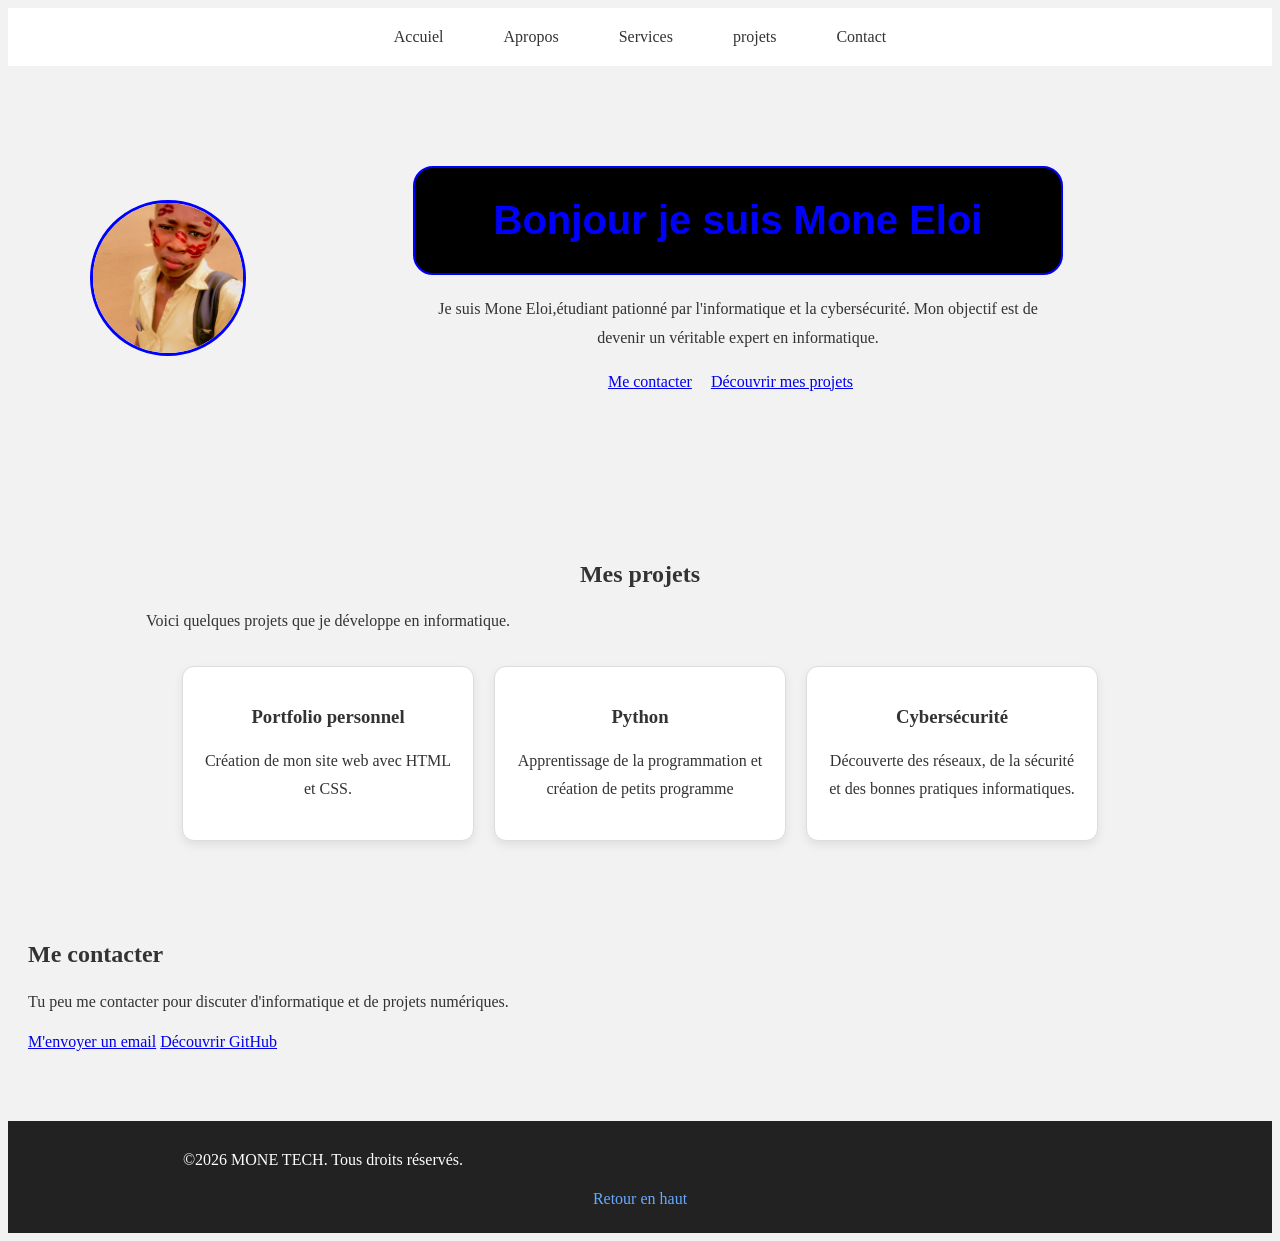
<file: index.html>
<!DOCTYPE html>
<html lang="en">
<head>
  <meta charset="UTF-8">
  <meta name="viewport" content="width=device-width, initial-scale=1.0">
  <title>MONE TECH</title>
<link rel="stylesheet" href="style.css">
</head>
<body>
 <header>

 </header> 
<nav>
  <a href="#accueil">Accuiel</a>
  <a href="#apropos">Apropos</a>
  <a href="#services">Services</a>
  <a href="#projets">projets</a>
  <a href="#contact">Contact</a>
</nav>
<main>
   <section id="accueil">
  <div class="présentation">
     <img src="IMG_0495-1.JPG" alt="Photo de profil" class="photo-profil">
  <div class="présentation-texte">
    <h1>Bonjour je suis <span>Mone Eloi</span></h1>
   <P>Je suis Mone Eloi,étudiant pationné par l'informatique et la cybersécurité. Mon objectif est de devenir un véritable expert en informatique.</P>
   <a href="#contact" class="bouton-contact">Me contacter</a>
   <a href="#projets"class="bouton-projets">Découvrir mes projets</a>
</div>
</div>
</section>

<section id="projets">
 <h2>Mes projets</h2>
 <p>Voici quelques projets que je développe en informatique.</p>
<div class="liste-projets">
 <article class="carte-projet">
 <h3>Portfolio personnel</h3>
 <p>Création de mon site web avec HTML et CSS.</p>
</article>
 <article class="carte-projet">
 <h3>Python</h3>
 <p>Apprentissage de la programmation et création de petits programme</p>
</article>
<article class="carte-projet">
 <h3>Cybersécurité</h3>
 <p>Découverte des réseaux, de la sécurité et des bonnes pratiques informatiques.</p>
 </article>

</div>

</section>
</main>

<section id="contact">
 <h2>Me contacter</h2>
 <p> Tu peu me contacter pour discuter d'informatique et de projets numériques.</p>
 <a href="mailto:rabogoeloimone@gmail.com">M'envoyer un email</a>
<a href="https://github.com/" target="_blank" rel="noopener norefor">Découvrir GitHub</a>
</section>
<footer>
<p>&copy;2026 MONE TECH. Tous droits réservés.</p>
<a href="#accueil">Retour en haut</a>

</footer>


</body>
</html>
</file>
<file: style.css>
h1{
    color: blue;
font-size: 40px;
font-family: arial,sans-serif;
background-color: black;
text-align: center;
padding: 30px 20px;
max-width:650px;
width: 100%;
font-weight: bold;
box-sizing: border-box;
border: 2px solid blue;
border-radius: 20px;
margin: 50px auto 0;


}
p{
line-height: 1.8;
max-width: 600px;
width: 100%;


}
body{
background-color: #f2f2f2;
color: #333333;
}
nav a{
margin:0 15px ;
text-decoration: none;
color: #333333;
transition: color 0.3s,transform 0.3;
display: inline-block;
}
nav a:hover {
color: blue;

}
nav{
text-align: center;
padding: 20px;
background-color: white;
display: flex;
justify-content: center;
align-items: center;
gap: 30px;
flex-wrap: wrap;

}
.bouton-contct{
display: inline-block;
background-color: blue;
color: white;
padding: 12px 24px;
text-decoration: none;
border-radius: 8px;
}
.bouton-contct:hover{
background-color : darkblue;
}
#accueil a {
margin-right: 15px;

}
#accueil {
text-align: center;
padding: 30px 20px;
}
#accueil p{
margin: 20px auto;

}
#projets,#contact {
padding: 30px 20px;
margin-top: 20px;
}
.photo-profil {
width: 150px;
height: 150px;
object-fit: cover;
border-radius: 50%;
border: 3px solid blue;
}
.présentation{
display: flex;
align-items: center;
justify-content: center;
gap: 40px;
max-width: 1100px;
margin: 50px auto;
padding: 20px;
}
.présentation-texte{
    flex: 1;
}
.photo-profil{
flex-shrink: 0;
}
.présentation-texte h1{
margin: 0 auto 20px;

}
.présentation-texte p {
    margin: 20px auto;
}
@media (max-width:600px){
.présentation{

flex-direction: column;
gap: 20px;
}
.présentation-texte h1 {
    font-size: 28px;
}
.présentation-texte{
    width: 100%;
}
}
#projets{
    text-align: center;
}
.liste-projets{
display: flex;
justify-content: center;
gap: 20px;
flex-wrap: wrap;
margin-top: 30px;
}
.carte-projet {
background-color: white;
width: 250px;
padding: 20px;
border-radius: 12px;
box-shadow: 0 4px 10px rgba(0,0,0,0.08);
transition: transform 0.3s;
border:1px solid #dddddd;


}
.carte-projet:hover{
transform: translateY(-5px);
}
footer{
background-color: #222222;
color: white;
text-align: center;
padding: 25px 15px;
margin-top: 40px;

}
footer p {
margin: 0 0 15px;
}
footer a {
color: #66aaff;
text-decoration: none;
transition: color 0.3s;
}
footer a:hover {
color: white;



}
</file>
